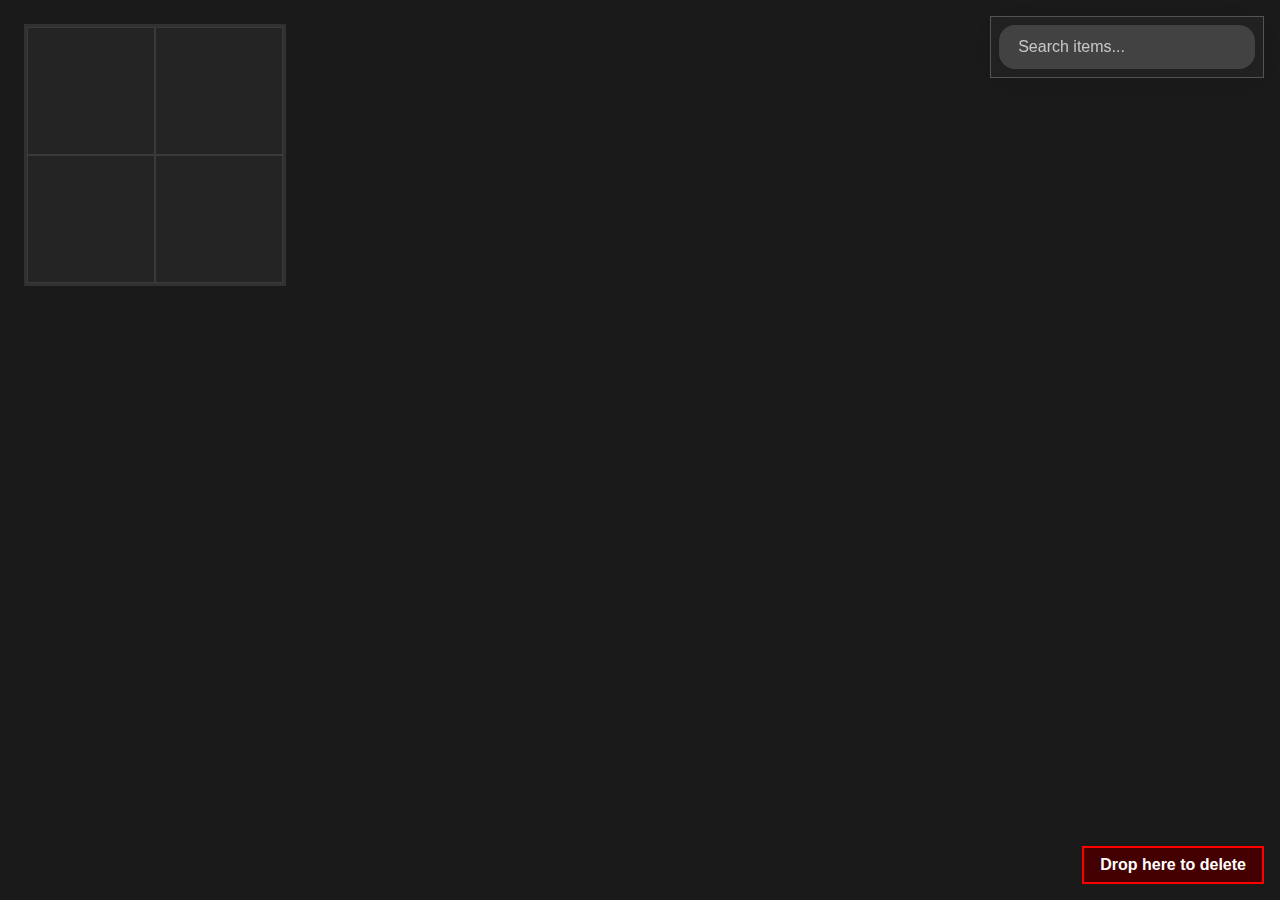
<file: inventory/index.html>
<!DOCTYPE html>
<html lang="en">
<head>
  <meta charset="UTF-8" />
  <title>Inventory System</title>
  <link rel="stylesheet" href="style.css" />
</head>
<body>
  <div id="inventory" class="inventory"></div>
  <div id="item-search">
    <input type="text" placeholder="Search items..." id="search-input">
    <div id="search-results"></div>
  </div>
  <div id="delete-bin">Drop here to delete</div>
  <script src="script.js"></script>
</body>
</html>
</file>
<file: inventory/style.css>
:root {
  --cell-width: 128px;
  --cell-height: 128px;
}

body {
  background: #1a1a1a;
  color: white;
  font-family: sans-serif;
  padding: 1rem;
}

.container {
  position: relative;
  display: inline-flex;
  flex-direction: column;
  border: 3px solid rgba(255, 255, 255, 0.1);
}

.row {
  display: flex;
}

.item {
  border-radius: 3%;
  background: rgba(128, 128, 128, 0.3);
  border: 1px solid rgba(255, 255, 255, 0.1);
  backdrop-filter: blur(2px);

  color: white;
  display: flex;
  align-items: center;
  justify-content: center;
  font-size: calc(var(--cell-height) * 0.125);
  line-height: 1.3;
  padding: calc(var(--cell-height) * 0.05);
  text-align: center;
  cursor: grab;
  user-select: none;

  z-index: 10;
  position: absolute;
  width: calc(var(--item-width, 1) * var(--cell-width));
  height: calc(var(--item-height, 1) * var(--cell-height));
  box-sizing: border-box;
}

.item:hover {
  background: rgba(25, 118, 210, 0.35);
  border-color: rgba(255, 255, 255, 0.3);
}

/* Pouch-style container display */
.item.container, #search-results .item.container {
  background-color: rgba(185, 119, 170, 0.5);
  border-color: rgba(200, 140, 200, 0.7);
  font-size: calc(var(--cell-height) * 0.1);
  line-height: 1.3;
  flex-direction: column;
  align-items: center;
}

.container-title {
  position: absolute;
  left: calc(var(--cell-height) * 0.02);
  top: calc(var(--cell-height) * 0.02);
  font-style: italic;
  font-size: calc(var(--cell-height) * 0.125);
}

.container-columns {
  display: flex;
  justify-content: space-between;
  gap: 0.5rem;
}

.container-columns ul {
  margin: 0;
  padding: 0;
  list-style: none;
  font-size: calc(var(--cell-height) * 0.125);
  line-height: 1.3;
}


.open-container {
  background-color: rgba(255, 255, 255, 0.5);
}

.cell {
  position: relative;
  width: var(--cell-width);
  height: var(--cell-height);
  background: rgba(58, 58, 58, 0.3);
  border: 1px solid rgba(255, 255, 255, 0.1);
  backdrop-filter: blur(2px);
  -webkit-backdrop-filter: blur(2px);
  box-sizing: border-box;
}

#item-search {
  position: fixed;
  top: 1rem;
  right: 1rem;
  background: #222;
  color: white;
  padding: 0.5rem;
  border: 1px solid #555;
  width: calc(var(--cell-width) * 2);
}

#search-input {
  width: 100%;
  box-sizing: border-box;
  padding: calc(var(--cell-height) * 0.1) calc(var(--cell-height) * 0.15);
  font-size: calc(var(--cell-height) * 0.125);
  border-radius: 1rem;
  border: none;
  outline: none;
  background: rgba(255, 255, 255, 0.15);
  color: white;
  backdrop-filter: blur(10px);
  -webkit-backdrop-filter: blur(10px);
  box-shadow: 0 4px 30px rgba(0, 0, 0, 0.1);
  transition: all 0.3s ease;
}

#search-input::placeholder {
  color: rgba(255, 255, 255, 0.7);
}

#search-results .item {
  border: 1px solid #888;
  background: #333;
  color: white;
  display: flex;
  align-items: center;
  justify-content: center;
  margin-bottom: 0.5rem;
  font-size: calc(var(--cell-height) * 0.125);
}

#delete-bin {
  position: fixed;
  bottom: 1rem;
  right: 1rem;
  background: #440000;
  color: white;
  padding: 0.5rem 1rem;
  border: 2px solid red;
  font-weight: bold;
  font-size: calc(var(--cell-height) * 0.125);
}

.search-item {
  margin-bottom: 0.5rem;
}


.item.packable, #search-results .item.packable {
  border: 10px solid #333;
  border-radius: 100%;
}

.pouch-container .cell {
  border: 10px solid #333;
  border-radius: 100%;
}
</file>
